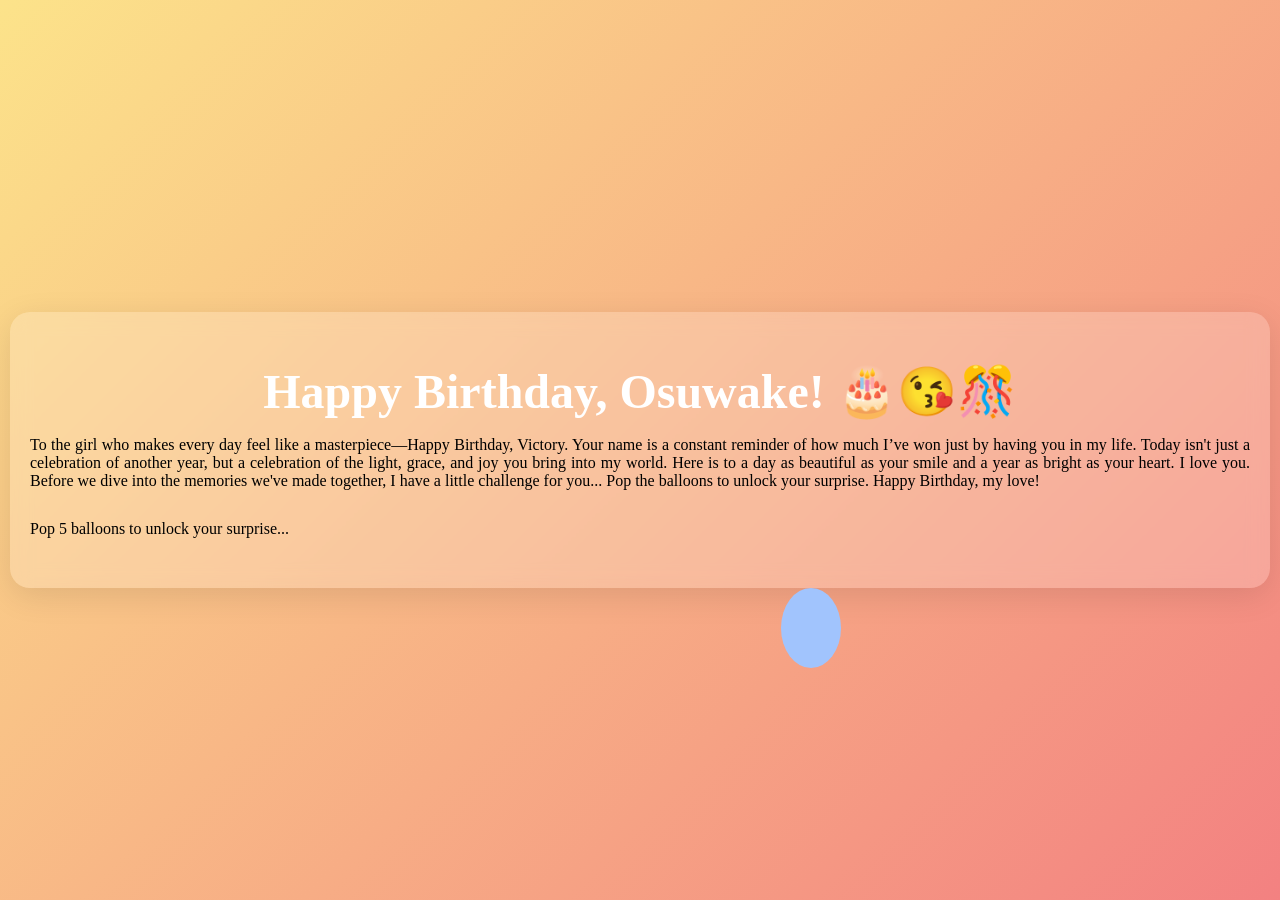
<file: index.html>
<!DOCTYPE html>
<html lang="en">

<head>
    <meta charset="UTF-8">
    <meta name="viewport" content="width=device-width, initial-scale=1.0">
    <title>A Special Surprise</title>
    <link rel="stylesheet" href="styles/index.css">
    <script src="scripts/index.js" defer></script>
</head>

<body>

    <main>
        <div class="container">
            <h1>Happy Birthday, Osuwake! 🎂😘🎊</h1>
            <p>
                To the girl who makes every day feel like a masterpiece—Happy Birthday, Victory. Your name is a constant reminder of how
                much I’ve won just by having you in my life. Today isn't just a celebration of another year, but a celebration of the
                light, grace, and joy you bring into my world. Here is to a day as beautiful as your smile and a year as bright as your
                heart. I love you. Before we dive into the memories we've made together, I have a little challenge for you... Pop the balloons to unlock
                your surprise. Happy Birthday, my love!
            </p>
            <p id="instruction">Pop 5 balloons to unlock your surprise...</p>
            <a href="album.html" id="unlock-btn">Open Your Album 🎁</a>
        </div>
        
        <div id="game-area"></div>
    </main>

</body>

</html>
</file>
<file: styles/index.css>
body {
    background: linear-gradient(135deg, #fce38a 0%, #f38181 100%);
    height: 100vh;
    margin: 0;
    display: flex;
    flex-direction: column;
    align-items: center;
    justify-content: center;
    font-family: 'Georgia', serif;
    color: white;
    text-align: center;
}

main {
    margin:10px;
}

.container {
    z-index: 10;
    padding: 20px;
    background: rgba(255, 255, 255, 0.2);
    backdrop-filter: blur(10px);
    border-radius: 20px;
    box-shadow: 0 8px 32px rgba(0, 0, 0, 0.1);
}

.container p {
    text-align: justify;
    color: black;
}

h1 {
    font-size: 3rem;
    margin-bottom: 10px;
}

p {
    font-size: 1rem;
    margin-bottom: 30px;
}

#game-canvas {
    position: absolute;
    top: 0;
    left: 0;
    width: 100%;
    height: 100%;
    z-index: 1;
}

.balloon {
    position: absolute;
    width: 60px;
    height: 80px;
    border-radius: 50%;
    cursor: pointer;
    transition: transform 0.1s;
    animation: float Up 4s linear infinite;
}

@keyframes floatUp {
    from {
        transform: translateY(100vh);
    }

    to {
        transform: translateY(-10vh);
    }
}

#unlock-btn {
    display: none;
    /* Hidden until game is finished */
    padding: 15px 30px;
    font-size: 1.5rem;
    background: white;
    color: #f38181;
    border: none;
    border-radius: 50px;
    cursor: pointer;
    text-decoration: none;
    font-weight: bold;
    box-shadow: 0 4px 15px rgba(0, 0, 0, 0.2);
}
</file>
